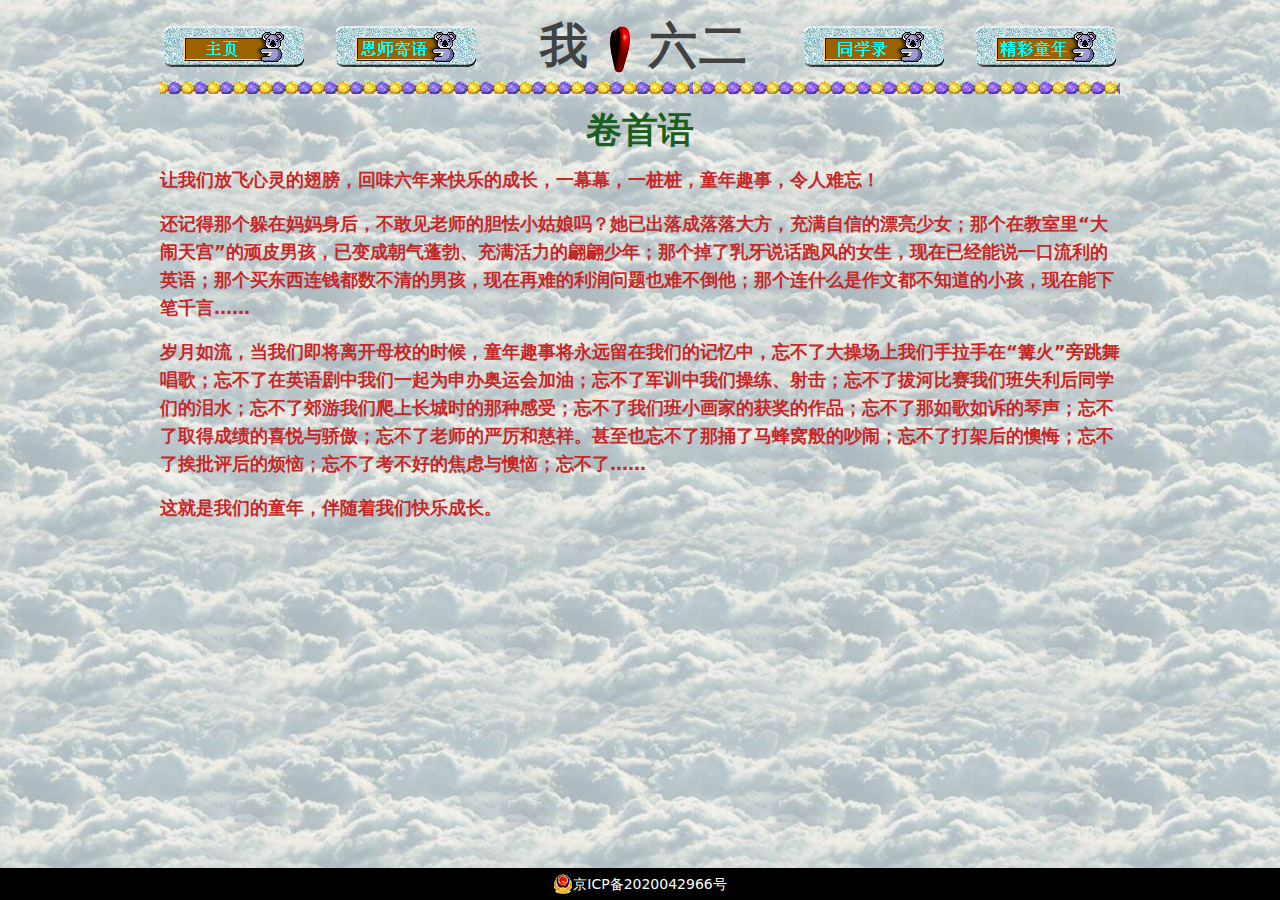
<file: index.html>
<!DOCTYPE html><html><head><meta charSet="utf-8"/><meta http-equiv="x-ua-compatible" content="ie=edge"/><meta name="viewport" content="width=device-width, initial-scale=1, shrink-to-fit=no"/><meta name="generator" content="Gatsby 5.9.0"/><style data-href="/styles.f3c3662db6f79b6fb620.css" data-identity="gatsby-global-css">@import url(https://fonts.googleapis.com/css2?family=Ma+Shan+Zheng&family=Roboto:wght@100&display=swap);
/*
! tailwindcss v3.3.2 | MIT License | https://tailwindcss.com
*/*,:after,:before{border:0 solid #eee;box-sizing:border-box}:after,:before{--tw-content:""}html{-webkit-text-size-adjust:100%;font-feature-settings:normal;font-family:Montserrat,ui-sans-serif,system-ui,-apple-system,BlinkMacSystemFont,Segoe UI,Roboto,Helvetica Neue,Arial,Noto Sans,sans-serif,Apple Color Emoji,Segoe UI Emoji,Segoe UI Symbol,Noto Color Emoji;font-variation-settings:normal;line-height:1.5;-moz-tab-size:4;-o-tab-size:4;tab-size:4}body{line-height:inherit;margin:0}hr{border-top-width:1px;color:inherit;height:0}abbr:where([title]){-webkit-text-decoration:underline dotted;text-decoration:underline dotted}h1,h2,h3,h4,h5,h6{font-size:inherit;font-weight:inherit}a{color:inherit;text-decoration:inherit}b,strong{font-weight:bolder}code,kbd,pre,samp{font-family:ui-monospace,SFMono-Regular,Menlo,Monaco,Consolas,Liberation Mono,Courier New,monospace;font-size:1em}small{font-size:80%}sub,sup{font-size:75%;line-height:0;position:relative;vertical-align:baseline}sub{bottom:-.25em}sup{top:-.5em}table{border-collapse:collapse;border-color:inherit;text-indent:0}button,input,optgroup,select,textarea{color:inherit;font-family:inherit;font-size:100%;font-weight:inherit;line-height:inherit;margin:0;padding:0}button,select{text-transform:none}[type=button],[type=reset],[type=submit],button{-webkit-appearance:button;background-color:transparent;background-image:none}:-moz-focusring{outline:auto}:-moz-ui-invalid{box-shadow:none}progress{vertical-align:baseline}::-webkit-inner-spin-button,::-webkit-outer-spin-button{height:auto}[type=search]{-webkit-appearance:textfield;outline-offset:-2px}::-webkit-search-decoration{-webkit-appearance:none}::-webkit-file-upload-button{-webkit-appearance:button;font:inherit}summary{display:list-item}blockquote,dd,dl,figure,h1,h2,h3,h4,h5,h6,hr,p,pre{margin:0}fieldset{margin:0}fieldset,legend{padding:0}menu,ol,ul{list-style:none;margin:0;padding:0}textarea{resize:vertical}input::-moz-placeholder,textarea::-moz-placeholder{color:#bdbdbd;opacity:1}input::placeholder,textarea::placeholder{color:#bdbdbd;opacity:1}[role=button],button{cursor:pointer}:disabled{cursor:default}audio,canvas,embed,iframe,img,object,svg,video{display:block;vertical-align:middle}img,video{height:auto;max-width:100%}[hidden]{display:none}*,:after,:before{--tw-border-spacing-x:0;--tw-border-spacing-y:0;--tw-translate-x:0;--tw-translate-y:0;--tw-rotate:0;--tw-skew-x:0;--tw-skew-y:0;--tw-scale-x:1;--tw-scale-y:1;--tw-pan-x: ;--tw-pan-y: ;--tw-pinch-zoom: ;--tw-scroll-snap-strictness:proximity;--tw-gradient-from-position: ;--tw-gradient-via-position: ;--tw-gradient-to-position: ;--tw-ordinal: ;--tw-slashed-zero: ;--tw-numeric-figure: ;--tw-numeric-spacing: ;--tw-numeric-fraction: ;--tw-ring-inset: ;--tw-ring-offset-width:0px;--tw-ring-offset-color:#fff;--tw-ring-color:rgba(33,150,243,.5);--tw-ring-offset-shadow:0 0 #0000;--tw-ring-shadow:0 0 #0000;--tw-shadow:0 0 #0000;--tw-shadow-colored:0 0 #0000;--tw-blur: ;--tw-brightness: ;--tw-contrast: ;--tw-grayscale: ;--tw-hue-rotate: ;--tw-invert: ;--tw-saturate: ;--tw-sepia: ;--tw-drop-shadow: ;--tw-backdrop-blur: ;--tw-backdrop-brightness: ;--tw-backdrop-contrast: ;--tw-backdrop-grayscale: ;--tw-backdrop-hue-rotate: ;--tw-backdrop-invert: ;--tw-backdrop-opacity: ;--tw-backdrop-saturate: ;--tw-backdrop-sepia: }::backdrop{--tw-border-spacing-x:0;--tw-border-spacing-y:0;--tw-translate-x:0;--tw-translate-y:0;--tw-rotate:0;--tw-skew-x:0;--tw-skew-y:0;--tw-scale-x:1;--tw-scale-y:1;--tw-pan-x: ;--tw-pan-y: ;--tw-pinch-zoom: ;--tw-scroll-snap-strictness:proximity;--tw-gradient-from-position: ;--tw-gradient-via-position: ;--tw-gradient-to-position: ;--tw-ordinal: ;--tw-slashed-zero: ;--tw-numeric-figure: ;--tw-numeric-spacing: ;--tw-numeric-fraction: ;--tw-ring-inset: ;--tw-ring-offset-width:0px;--tw-ring-offset-color:#fff;--tw-ring-color:rgba(33,150,243,.5);--tw-ring-offset-shadow:0 0 #0000;--tw-ring-shadow:0 0 #0000;--tw-shadow:0 0 #0000;--tw-shadow-colored:0 0 #0000;--tw-blur: ;--tw-brightness: ;--tw-contrast: ;--tw-grayscale: ;--tw-hue-rotate: ;--tw-invert: ;--tw-saturate: ;--tw-sepia: ;--tw-drop-shadow: ;--tw-backdrop-blur: ;--tw-backdrop-brightness: ;--tw-backdrop-contrast: ;--tw-backdrop-grayscale: ;--tw-backdrop-hue-rotate: ;--tw-backdrop-invert: ;--tw-backdrop-opacity: ;--tw-backdrop-saturate: ;--tw-backdrop-sepia: }.sr-only{clip:rect(0,0,0,0);border-width:0;height:1px;margin:-1px;overflow:hidden;padding:0;position:absolute;white-space:nowrap;width:1px}.fixed{position:fixed}.relative{position:relative}.bottom-0{bottom:0}.left-0{left:0}.right-0{right:0}.top-0{top:0}.z-50{z-index:50}.mx-1{margin-left:.25rem;margin-right:.25rem}.mx-auto{margin-left:auto;margin-right:auto}.ml-2{margin-left:.5rem}.ml-auto{margin-left:auto}.inline{display:inline}.flex{display:flex}.inline-flex{display:inline-flex}.grid{display:grid}.h-5{height:1.25rem}.h-8{height:2rem}.h-\[calc\(100\%-1rem\)\]{height:calc(100% - 1rem)}.max-h-full{max-height:100%}.min-h-screen{min-height:100vh}.w-5{width:1.25rem}.w-96{width:24rem}.w-full{width:100%}.grid-cols-3{grid-template-columns:repeat(3,minmax(0,1fr))}.flex-col{flex-direction:column}.items-end{align-items:flex-end}.items-center{align-items:center}.justify-center{justify-content:center}.justify-between{justify-content:space-between}.justify-evenly{justify-content:space-evenly}.space-x-8>:not([hidden])~:not([hidden]){--tw-space-x-reverse:0;margin-left:calc(2rem*(1 - var(--tw-space-x-reverse)));margin-right:calc(2rem*var(--tw-space-x-reverse))}.space-y-4>:not([hidden])~:not([hidden]){--tw-space-y-reverse:0;margin-bottom:calc(1rem*var(--tw-space-y-reverse));margin-top:calc(1rem*(1 - var(--tw-space-y-reverse)))}.space-y-6>:not([hidden])~:not([hidden]){--tw-space-y-reverse:0;margin-bottom:calc(1.5rem*var(--tw-space-y-reverse));margin-top:calc(1.5rem*(1 - var(--tw-space-y-reverse)))}.overflow-y-auto{overflow-y:auto}.overflow-x-hidden{overflow-x:hidden}.rounded-lg{border-radius:.5rem}.rounded-t{border-top-left-radius:.25rem;border-top-right-radius:.25rem}.border-b{border-bottom-width:1px}.bg-black{--tw-bg-opacity:1;background-color:rgb(0 0 0/var(--tw-bg-opacity))}.bg-transparent{background-color:transparent}.bg-white{--tw-bg-opacity:1;background-color:rgb(255 255 255/var(--tw-bg-opacity))}.bg-\[url\(\'\/image\/BackGround\.jpg\'\)\]{background-image:url(/image/BackGround.jpg)}.bg-\[url\(\'\/image\/Xian\.gif\'\)\]{background-image:url(/image/Xian.gif)}.bg-\[url\(\'\/image\/tiao\.gif\'\)\]{background-image:url(/image/tiao.gif)}.bg-\[length\:150px_50px\]{background-size:150px 50px}.bg-auto{background-size:auto}.bg-fixed{background-attachment:fixed}.bg-center{background-position:50%}.bg-repeat{background-repeat:repeat}.bg-no-repeat{background-repeat:no-repeat}.bg-repeat-x{background-repeat:repeat-x}.object-contain{-o-object-fit:contain;object-fit:contain}.p-1{padding:.25rem}.p-1\.5{padding:.375rem}.p-4{padding:1rem}.p-6{padding:1.5rem}.px-4{padding-left:1rem;padding-right:1rem}.px-5{padding-left:1.25rem;padding-right:1.25rem}.py-3{padding-bottom:.75rem;padding-top:.75rem}.py-5{padding-bottom:1.25rem;padding-top:1.25rem}.pt-4{padding-top:1rem}.text-center{text-align:center}.font-stylish{font-family:Ma Shan Zheng,cursive}.text-4xl{font-size:2.25rem;line-height:2.5rem}.text-5xl{font-size:3rem;line-height:1}.text-lg{font-size:1.125rem;line-height:1.75rem}.text-sm{font-size:.875rem;line-height:1.25rem}.font-bold{font-weight:700}.uppercase{text-transform:uppercase}.tracking-wide{letter-spacing:.025em}.text-gray-400{--tw-text-opacity:1;color:rgb(189 189 189/var(--tw-text-opacity))}.text-gray-800{--tw-text-opacity:1;color:rgb(66 66 66/var(--tw-text-opacity))}.text-green-900{--tw-text-opacity:1;color:rgb(27 94 32/var(--tw-text-opacity))}.text-red-800{--tw-text-opacity:1;color:rgb(198 40 40/var(--tw-text-opacity))}.text-white{--tw-text-opacity:1;color:rgb(255 255 255/var(--tw-text-opacity))}.shadow{--tw-shadow:0 1px 3px 0 rgba(0,0,0,.1),0 1px 2px -1px rgba(0,0,0,.1);--tw-shadow-colored:0 1px 3px 0 var(--tw-shadow-color),0 1px 2px -1px var(--tw-shadow-color);box-shadow:var(--tw-ring-offset-shadow,0 0 #0000),var(--tw-ring-shadow,0 0 #0000),var(--tw-shadow)}.hover\:bg-gray-200:hover{--tw-bg-opacity:1;background-color:rgb(238 238 238/var(--tw-bg-opacity))}.hover\:text-gray-900:hover{--tw-text-opacity:1;color:rgb(33 33 33/var(--tw-text-opacity))}.hover\:opacity-50:hover{opacity:.5}.hover\:invert:hover{--tw-invert:invert(100%);filter:var(--tw-blur) var(--tw-brightness) var(--tw-contrast) var(--tw-grayscale) var(--tw-hue-rotate) var(--tw-invert) var(--tw-saturate) var(--tw-sepia) var(--tw-drop-shadow)}@media (prefers-color-scheme:dark){.dark\:border-gray-600{--tw-border-opacity:1;border-color:rgb(117 117 117/var(--tw-border-opacity))}.dark\:bg-gray-700{--tw-bg-opacity:1;background-color:rgb(97 97 97/var(--tw-bg-opacity))}.dark\:hover\:bg-gray-600:hover{--tw-bg-opacity:1;background-color:rgb(117 117 117/var(--tw-bg-opacity))}.dark\:hover\:text-white:hover{--tw-text-opacity:1;color:rgb(255 255 255/var(--tw-text-opacity))}}@media (min-width:640px){.sm\:max-w-xl{max-width:36rem}}@media (min-width:768px){.md\:inset-0{inset:0}.md\:max-w-full{max-width:100%}.md\:px-24{padding-left:6rem;padding-right:6rem}}@media (min-width:1024px){.lg\:mx-auto{margin-left:auto;margin-right:auto}.lg\:max-w-screen-lg{max-width:1024px}.lg\:px-8{padding-left:2rem;padding-right:2rem}}</style><title data-gatsby-head="true">Home Page</title></head><body><div id="___gatsby"><div style="outline:none" tabindex="-1" id="gatsby-focus-wrapper"><main><div class="min-h-screen bg-[url(&#x27;/image/BackGround.jpg&#x27;)] bg-auto bg-center bg-repeat bg-fixed"><div class="px-4 py-5 mx-auto flex flex-col sm:max-w-xl md:max-w-full lg:max-w-screen-lg md:px-24 lg:px-8"><div class="relative flex grid items-center grid-cols-3"><ul class="flex justify-between items-center"><li><div class="px-5 py-3 mx-1 bg-[url(&#x27;/image/tiao.gif&#x27;)] bg-[length:150px_50px] bg-center bg-no-repeat"><a href="/" aria-label="Home" title="Home"><img src="/image/left.htm_txt_bear.gif" class="hover:invert"/></a></div></li><li><div class="px-5 py-3 mx-1 bg-[url(&#x27;/image/tiao.gif&#x27;)] bg-[length:150px_50px] bg-center bg-no-repeat"><a href="/ji_yu" aria-label="JiYu" title="JiYu"><img src="/image/left.htm_txt_bear_2.gif" class="hover:invert"/></a></div></li></ul><a href="/" aria-label="Home" title="Home" class="inline-flex items-center lg:mx-auto"><span class="ml-2 text-5xl font-bold tracking-wide text-gray-800 uppercase">我<img src="/image/love.GIF" class="inline"/>六二</span></a><ul class="flex justify-between items-center"><li><div class="px-5 py-3 mx-1 bg-[url(&#x27;/image/tiao.gif&#x27;)] bg-[length:150px_50px] bg-center bg-no-repeat"><a href="/tong_xue" aria-label="TongXue" title="TongXue"><img src="/image/left.htm_txt_bear_3.gif" class="hover:invert"/></a></div></li><li><div class="px-5 py-3 mx-1 bg-[url(&#x27;/image/tiao.gif&#x27;)] bg-[length:150px_50px] bg-center bg-no-repeat"><a href="/tong_nian" aria-label="TongNian" title="TongNian"><img src="/image/left.htm_txt_bear_6.gif" class="hover:invert"/></a></div></li></ul></div><div class="h-5 bg-[url(&#x27;/image/Xian.gif&#x27;)] bg-repeat-x"></div><div class="pt-4 flex justify-center items-center"><div class="flex flex-col items-center justify-center w-full space-y-4"><div><h1 class="text-4xl font-bold text-center text-green-900">卷首语</h1></div><div class="flex flex-col space-y-4 font-sans-serif text-lg text-red-800 font-bold"><p>让我们放飞心 灵的翅膀，回味六年来快乐的成长，一幕幕，一桩桩，童年趣事，令人难忘！</p><p>还记得那个躲在妈妈身后，不敢见老师的胆怯小姑娘吗？她已出落成落落大方，充满自信的漂亮少女；那个在教室里“大闹天宫”的顽皮男孩，已变成朝气蓬勃、充满活力的翩翩少年；那个掉了乳牙说话跑风的女生，现在已经能说一口流利的英语；那个买东西连钱都数不清的男孩，现在再难的利润问题也难不倒他；那个连什么是作文都不知道的小孩，现在能下笔千言……</p><p>岁月如流，当我们即将离开母校的时候，童年趣事将永远留在我们的记忆中，忘不了大操场上我们手拉手在“篝火”旁跳舞唱歌；忘不了在英语剧中我们一起为申办奥运会加油；忘不了军训中我们操练、射击；忘不了拔河比赛我们班失利后同学们的泪水；忘不了郊游我们爬上长城时的那种感受；忘不了我们班小画家的获奖的作品；忘不了那如歌如诉的琴声；忘不了取得成绩的喜悦与骄傲；忘不了老师的严厉和慈祥。甚至也忘不了那捅了马蜂窝般的吵闹；忘不了打架后的懊悔；忘不了挨批评后的烦恼；忘不了考不好的焦虑与懊恼；忘不了……</p><p>这就是我们的童年，伴随着我们快乐成长。</p></div></div></div></div></div><div class="fixed flex bottom-0 left-0 z-50 w-full h-8 justify-center items-center bg-black"><div class="flex justify-center items-center text-sm"><img src="/image/bei_an.png" class="inline"/> <a href="https://beian.miit.gov.cn/" target="_blank" class="text-white">京ICP备2020042966号</a></div></div></main></div><div id="gatsby-announcer" style="position:absolute;top:0;width:1px;height:1px;padding:0;overflow:hidden;clip:rect(0, 0, 0, 0);white-space:nowrap;border:0" aria-live="assertive" aria-atomic="true"></div></div><script id="gatsby-script-loader">/*<![CDATA[*/window.pagePath="/";/*]]>*/</script><!-- slice-start id="_gatsby-scripts-1" -->
          <script
            id="gatsby-chunk-mapping"
          >
            window.___chunkMapping="{\"app\":[\"/app-3c10117a9d9f9d424dfa.js\"],\"component---src-pages-404-tsx\":[\"/component---src-pages-404-tsx-abbcd101cfdd21ffb1ec.js\"],\"component---src-pages-index-tsx\":[\"/component---src-pages-index-tsx-30dd5dcaea380c22ec35.js\"],\"component---src-pages-ji-yu-index-tsx\":[\"/component---src-pages-ji-yu-index-tsx-382c5ed8799cd85c67d1.js\"],\"component---src-pages-tong-nian-index-tsx\":[\"/component---src-pages-tong-nian-index-tsx-22fce0b9356197e6d078.js\"]}";
          </script>
        <script>window.___webpackCompilationHash="5785ff12a5dd847ce289";</script><script src="/webpack-runtime-0ad58398f7032c2c3408.js" async></script><script src="/framework-79c1d45cd5a87b43b54f.js" async></script><script src="/app-3c10117a9d9f9d424dfa.js" async></script><!-- slice-end id="_gatsby-scripts-1" --></body></html>
</file>
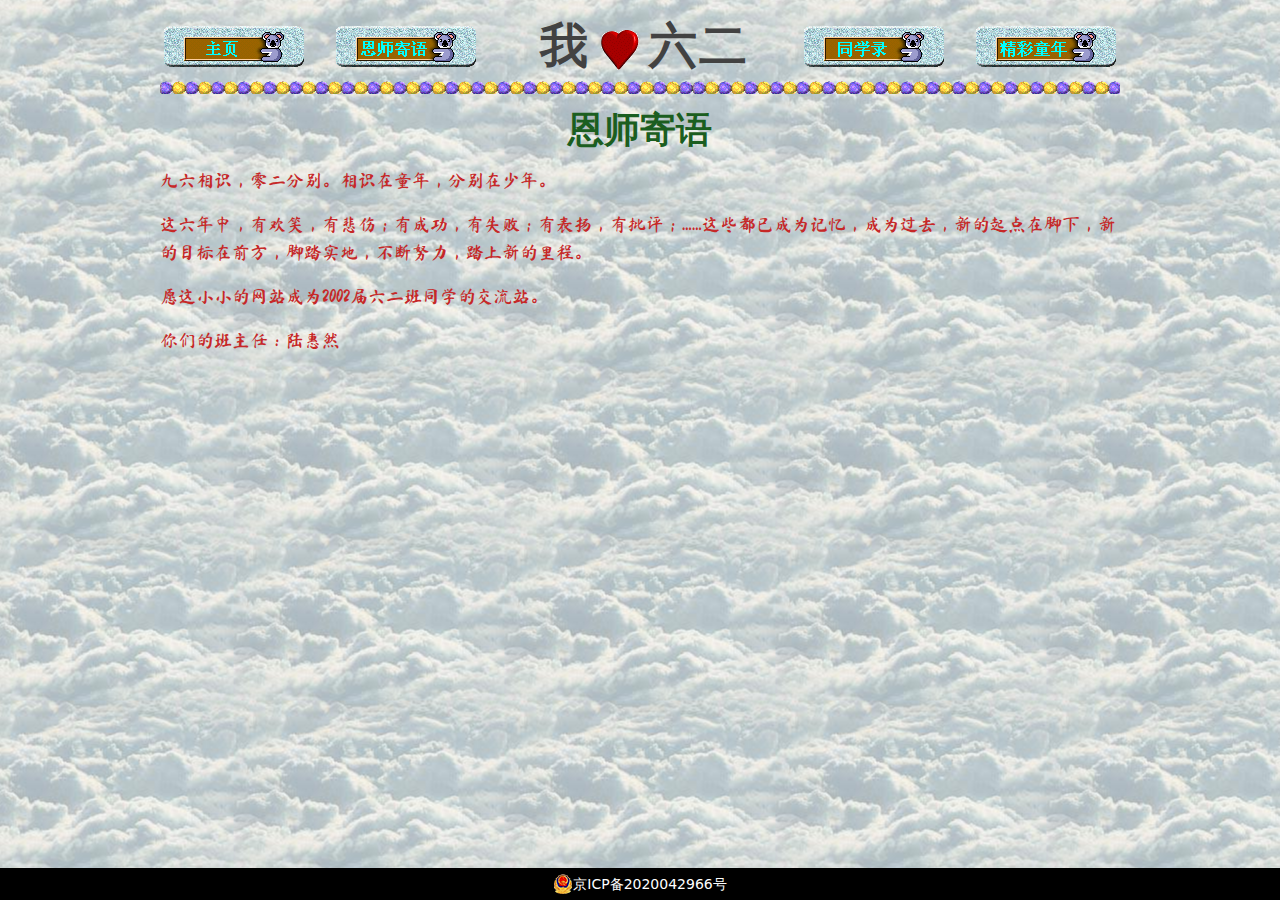
<file: ji_yu/index.html>
<!DOCTYPE html><html><head><meta charSet="utf-8"/><meta http-equiv="x-ua-compatible" content="ie=edge"/><meta name="viewport" content="width=device-width, initial-scale=1, shrink-to-fit=no"/><meta name="generator" content="Gatsby 5.9.0"/><style data-href="/styles.f3c3662db6f79b6fb620.css" data-identity="gatsby-global-css">@import url(https://fonts.googleapis.com/css2?family=Ma+Shan+Zheng&family=Roboto:wght@100&display=swap);
/*
! tailwindcss v3.3.2 | MIT License | https://tailwindcss.com
*/*,:after,:before{border:0 solid #eee;box-sizing:border-box}:after,:before{--tw-content:""}html{-webkit-text-size-adjust:100%;font-feature-settings:normal;font-family:Montserrat,ui-sans-serif,system-ui,-apple-system,BlinkMacSystemFont,Segoe UI,Roboto,Helvetica Neue,Arial,Noto Sans,sans-serif,Apple Color Emoji,Segoe UI Emoji,Segoe UI Symbol,Noto Color Emoji;font-variation-settings:normal;line-height:1.5;-moz-tab-size:4;-o-tab-size:4;tab-size:4}body{line-height:inherit;margin:0}hr{border-top-width:1px;color:inherit;height:0}abbr:where([title]){-webkit-text-decoration:underline dotted;text-decoration:underline dotted}h1,h2,h3,h4,h5,h6{font-size:inherit;font-weight:inherit}a{color:inherit;text-decoration:inherit}b,strong{font-weight:bolder}code,kbd,pre,samp{font-family:ui-monospace,SFMono-Regular,Menlo,Monaco,Consolas,Liberation Mono,Courier New,monospace;font-size:1em}small{font-size:80%}sub,sup{font-size:75%;line-height:0;position:relative;vertical-align:baseline}sub{bottom:-.25em}sup{top:-.5em}table{border-collapse:collapse;border-color:inherit;text-indent:0}button,input,optgroup,select,textarea{color:inherit;font-family:inherit;font-size:100%;font-weight:inherit;line-height:inherit;margin:0;padding:0}button,select{text-transform:none}[type=button],[type=reset],[type=submit],button{-webkit-appearance:button;background-color:transparent;background-image:none}:-moz-focusring{outline:auto}:-moz-ui-invalid{box-shadow:none}progress{vertical-align:baseline}::-webkit-inner-spin-button,::-webkit-outer-spin-button{height:auto}[type=search]{-webkit-appearance:textfield;outline-offset:-2px}::-webkit-search-decoration{-webkit-appearance:none}::-webkit-file-upload-button{-webkit-appearance:button;font:inherit}summary{display:list-item}blockquote,dd,dl,figure,h1,h2,h3,h4,h5,h6,hr,p,pre{margin:0}fieldset{margin:0}fieldset,legend{padding:0}menu,ol,ul{list-style:none;margin:0;padding:0}textarea{resize:vertical}input::-moz-placeholder,textarea::-moz-placeholder{color:#bdbdbd;opacity:1}input::placeholder,textarea::placeholder{color:#bdbdbd;opacity:1}[role=button],button{cursor:pointer}:disabled{cursor:default}audio,canvas,embed,iframe,img,object,svg,video{display:block;vertical-align:middle}img,video{height:auto;max-width:100%}[hidden]{display:none}*,:after,:before{--tw-border-spacing-x:0;--tw-border-spacing-y:0;--tw-translate-x:0;--tw-translate-y:0;--tw-rotate:0;--tw-skew-x:0;--tw-skew-y:0;--tw-scale-x:1;--tw-scale-y:1;--tw-pan-x: ;--tw-pan-y: ;--tw-pinch-zoom: ;--tw-scroll-snap-strictness:proximity;--tw-gradient-from-position: ;--tw-gradient-via-position: ;--tw-gradient-to-position: ;--tw-ordinal: ;--tw-slashed-zero: ;--tw-numeric-figure: ;--tw-numeric-spacing: ;--tw-numeric-fraction: ;--tw-ring-inset: ;--tw-ring-offset-width:0px;--tw-ring-offset-color:#fff;--tw-ring-color:rgba(33,150,243,.5);--tw-ring-offset-shadow:0 0 #0000;--tw-ring-shadow:0 0 #0000;--tw-shadow:0 0 #0000;--tw-shadow-colored:0 0 #0000;--tw-blur: ;--tw-brightness: ;--tw-contrast: ;--tw-grayscale: ;--tw-hue-rotate: ;--tw-invert: ;--tw-saturate: ;--tw-sepia: ;--tw-drop-shadow: ;--tw-backdrop-blur: ;--tw-backdrop-brightness: ;--tw-backdrop-contrast: ;--tw-backdrop-grayscale: ;--tw-backdrop-hue-rotate: ;--tw-backdrop-invert: ;--tw-backdrop-opacity: ;--tw-backdrop-saturate: ;--tw-backdrop-sepia: }::backdrop{--tw-border-spacing-x:0;--tw-border-spacing-y:0;--tw-translate-x:0;--tw-translate-y:0;--tw-rotate:0;--tw-skew-x:0;--tw-skew-y:0;--tw-scale-x:1;--tw-scale-y:1;--tw-pan-x: ;--tw-pan-y: ;--tw-pinch-zoom: ;--tw-scroll-snap-strictness:proximity;--tw-gradient-from-position: ;--tw-gradient-via-position: ;--tw-gradient-to-position: ;--tw-ordinal: ;--tw-slashed-zero: ;--tw-numeric-figure: ;--tw-numeric-spacing: ;--tw-numeric-fraction: ;--tw-ring-inset: ;--tw-ring-offset-width:0px;--tw-ring-offset-color:#fff;--tw-ring-color:rgba(33,150,243,.5);--tw-ring-offset-shadow:0 0 #0000;--tw-ring-shadow:0 0 #0000;--tw-shadow:0 0 #0000;--tw-shadow-colored:0 0 #0000;--tw-blur: ;--tw-brightness: ;--tw-contrast: ;--tw-grayscale: ;--tw-hue-rotate: ;--tw-invert: ;--tw-saturate: ;--tw-sepia: ;--tw-drop-shadow: ;--tw-backdrop-blur: ;--tw-backdrop-brightness: ;--tw-backdrop-contrast: ;--tw-backdrop-grayscale: ;--tw-backdrop-hue-rotate: ;--tw-backdrop-invert: ;--tw-backdrop-opacity: ;--tw-backdrop-saturate: ;--tw-backdrop-sepia: }.sr-only{clip:rect(0,0,0,0);border-width:0;height:1px;margin:-1px;overflow:hidden;padding:0;position:absolute;white-space:nowrap;width:1px}.fixed{position:fixed}.relative{position:relative}.bottom-0{bottom:0}.left-0{left:0}.right-0{right:0}.top-0{top:0}.z-50{z-index:50}.mx-1{margin-left:.25rem;margin-right:.25rem}.mx-auto{margin-left:auto;margin-right:auto}.ml-2{margin-left:.5rem}.ml-auto{margin-left:auto}.inline{display:inline}.flex{display:flex}.inline-flex{display:inline-flex}.grid{display:grid}.h-5{height:1.25rem}.h-8{height:2rem}.h-\[calc\(100\%-1rem\)\]{height:calc(100% - 1rem)}.max-h-full{max-height:100%}.min-h-screen{min-height:100vh}.w-5{width:1.25rem}.w-96{width:24rem}.w-full{width:100%}.grid-cols-3{grid-template-columns:repeat(3,minmax(0,1fr))}.flex-col{flex-direction:column}.items-end{align-items:flex-end}.items-center{align-items:center}.justify-center{justify-content:center}.justify-between{justify-content:space-between}.justify-evenly{justify-content:space-evenly}.space-x-8>:not([hidden])~:not([hidden]){--tw-space-x-reverse:0;margin-left:calc(2rem*(1 - var(--tw-space-x-reverse)));margin-right:calc(2rem*var(--tw-space-x-reverse))}.space-y-4>:not([hidden])~:not([hidden]){--tw-space-y-reverse:0;margin-bottom:calc(1rem*var(--tw-space-y-reverse));margin-top:calc(1rem*(1 - var(--tw-space-y-reverse)))}.space-y-6>:not([hidden])~:not([hidden]){--tw-space-y-reverse:0;margin-bottom:calc(1.5rem*var(--tw-space-y-reverse));margin-top:calc(1.5rem*(1 - var(--tw-space-y-reverse)))}.overflow-y-auto{overflow-y:auto}.overflow-x-hidden{overflow-x:hidden}.rounded-lg{border-radius:.5rem}.rounded-t{border-top-left-radius:.25rem;border-top-right-radius:.25rem}.border-b{border-bottom-width:1px}.bg-black{--tw-bg-opacity:1;background-color:rgb(0 0 0/var(--tw-bg-opacity))}.bg-transparent{background-color:transparent}.bg-white{--tw-bg-opacity:1;background-color:rgb(255 255 255/var(--tw-bg-opacity))}.bg-\[url\(\'\/image\/BackGround\.jpg\'\)\]{background-image:url(/image/BackGround.jpg)}.bg-\[url\(\'\/image\/Xian\.gif\'\)\]{background-image:url(/image/Xian.gif)}.bg-\[url\(\'\/image\/tiao\.gif\'\)\]{background-image:url(/image/tiao.gif)}.bg-\[length\:150px_50px\]{background-size:150px 50px}.bg-auto{background-size:auto}.bg-fixed{background-attachment:fixed}.bg-center{background-position:50%}.bg-repeat{background-repeat:repeat}.bg-no-repeat{background-repeat:no-repeat}.bg-repeat-x{background-repeat:repeat-x}.object-contain{-o-object-fit:contain;object-fit:contain}.p-1{padding:.25rem}.p-1\.5{padding:.375rem}.p-4{padding:1rem}.p-6{padding:1.5rem}.px-4{padding-left:1rem;padding-right:1rem}.px-5{padding-left:1.25rem;padding-right:1.25rem}.py-3{padding-bottom:.75rem;padding-top:.75rem}.py-5{padding-bottom:1.25rem;padding-top:1.25rem}.pt-4{padding-top:1rem}.text-center{text-align:center}.font-stylish{font-family:Ma Shan Zheng,cursive}.text-4xl{font-size:2.25rem;line-height:2.5rem}.text-5xl{font-size:3rem;line-height:1}.text-lg{font-size:1.125rem;line-height:1.75rem}.text-sm{font-size:.875rem;line-height:1.25rem}.font-bold{font-weight:700}.uppercase{text-transform:uppercase}.tracking-wide{letter-spacing:.025em}.text-gray-400{--tw-text-opacity:1;color:rgb(189 189 189/var(--tw-text-opacity))}.text-gray-800{--tw-text-opacity:1;color:rgb(66 66 66/var(--tw-text-opacity))}.text-green-900{--tw-text-opacity:1;color:rgb(27 94 32/var(--tw-text-opacity))}.text-red-800{--tw-text-opacity:1;color:rgb(198 40 40/var(--tw-text-opacity))}.text-white{--tw-text-opacity:1;color:rgb(255 255 255/var(--tw-text-opacity))}.shadow{--tw-shadow:0 1px 3px 0 rgba(0,0,0,.1),0 1px 2px -1px rgba(0,0,0,.1);--tw-shadow-colored:0 1px 3px 0 var(--tw-shadow-color),0 1px 2px -1px var(--tw-shadow-color);box-shadow:var(--tw-ring-offset-shadow,0 0 #0000),var(--tw-ring-shadow,0 0 #0000),var(--tw-shadow)}.hover\:bg-gray-200:hover{--tw-bg-opacity:1;background-color:rgb(238 238 238/var(--tw-bg-opacity))}.hover\:text-gray-900:hover{--tw-text-opacity:1;color:rgb(33 33 33/var(--tw-text-opacity))}.hover\:opacity-50:hover{opacity:.5}.hover\:invert:hover{--tw-invert:invert(100%);filter:var(--tw-blur) var(--tw-brightness) var(--tw-contrast) var(--tw-grayscale) var(--tw-hue-rotate) var(--tw-invert) var(--tw-saturate) var(--tw-sepia) var(--tw-drop-shadow)}@media (prefers-color-scheme:dark){.dark\:border-gray-600{--tw-border-opacity:1;border-color:rgb(117 117 117/var(--tw-border-opacity))}.dark\:bg-gray-700{--tw-bg-opacity:1;background-color:rgb(97 97 97/var(--tw-bg-opacity))}.dark\:hover\:bg-gray-600:hover{--tw-bg-opacity:1;background-color:rgb(117 117 117/var(--tw-bg-opacity))}.dark\:hover\:text-white:hover{--tw-text-opacity:1;color:rgb(255 255 255/var(--tw-text-opacity))}}@media (min-width:640px){.sm\:max-w-xl{max-width:36rem}}@media (min-width:768px){.md\:inset-0{inset:0}.md\:max-w-full{max-width:100%}.md\:px-24{padding-left:6rem;padding-right:6rem}}@media (min-width:1024px){.lg\:mx-auto{margin-left:auto;margin-right:auto}.lg\:max-w-screen-lg{max-width:1024px}.lg\:px-8{padding-left:2rem;padding-right:2rem}}</style><title data-gatsby-head="true">Home Page</title></head><body><div id="___gatsby"><div style="outline:none" tabindex="-1" id="gatsby-focus-wrapper"><main><div class="min-h-screen bg-[url(&#x27;/image/BackGround.jpg&#x27;)] bg-auto bg-center bg-repeat bg-fixed"><div class="px-4 py-5 mx-auto flex flex-col sm:max-w-xl md:max-w-full lg:max-w-screen-lg md:px-24 lg:px-8"><div class="relative flex grid items-center grid-cols-3"><ul class="flex justify-between items-center"><li><div class="px-5 py-3 mx-1 bg-[url(&#x27;/image/tiao.gif&#x27;)] bg-[length:150px_50px] bg-center bg-no-repeat"><a href="/" aria-label="Home" title="Home"><img src="/image/left.htm_txt_bear.gif" class="hover:invert"/></a></div></li><li><div class="px-5 py-3 mx-1 bg-[url(&#x27;/image/tiao.gif&#x27;)] bg-[length:150px_50px] bg-center bg-no-repeat"><a href="/ji_yu" aria-label="JiYu" title="JiYu"><img src="/image/left.htm_txt_bear_2.gif" class="hover:invert"/></a></div></li></ul><a href="/" aria-label="Home" title="Home" class="inline-flex items-center lg:mx-auto"><span class="ml-2 text-5xl font-bold tracking-wide text-gray-800 uppercase">我<img src="/image/love.GIF" class="inline"/>六二</span></a><ul class="flex justify-between items-center"><li><div class="px-5 py-3 mx-1 bg-[url(&#x27;/image/tiao.gif&#x27;)] bg-[length:150px_50px] bg-center bg-no-repeat"><a href="/tong_xue" aria-label="TongXue" title="TongXue"><img src="/image/left.htm_txt_bear_3.gif" class="hover:invert"/></a></div></li><li><div class="px-5 py-3 mx-1 bg-[url(&#x27;/image/tiao.gif&#x27;)] bg-[length:150px_50px] bg-center bg-no-repeat"><a href="/tong_nian" aria-label="TongNian" title="TongNian"><img src="/image/left.htm_txt_bear_6.gif" class="hover:invert"/></a></div></li></ul></div><div class="h-5 bg-[url(&#x27;/image/Xian.gif&#x27;)] bg-repeat-x"></div><div class="pt-4 flex justify-center items-center"><div class="flex flex-col items-center justify-center w-full space-y-4"><div><h1 class="text-4xl font-bold text-center text-green-900">恩师寄语</h1></div><div class="flex flex-col space-y-4 text-lg text-red-800 font-stylish"><p>九六相识，零二分别  。相识在童年，分别在少年。</p><p>这六年中，有欢笑，有悲伤；有成功，有失败；有表扬，有批评；……这些都已成为记忆，成为过去，新的起点在脚下，新的目标在前方，脚踏实地，不断努力，踏上新的里程。</p><p>愿这小小的网站成为2002届六二班同学的交流站。</p><p>你们的班主任：陆惠然</p></div></div></div></div></div><div class="fixed flex bottom-0 left-0 z-50 w-full h-8 justify-center items-center bg-black"><div class="flex justify-center items-center text-sm"><img src="/image/bei_an.png" class="inline"/> <a href="https://beian.miit.gov.cn/" target="_blank" class="text-white">京ICP备2020042966号</a></div></div></main></div><div id="gatsby-announcer" style="position:absolute;top:0;width:1px;height:1px;padding:0;overflow:hidden;clip:rect(0, 0, 0, 0);white-space:nowrap;border:0" aria-live="assertive" aria-atomic="true"></div></div><script id="gatsby-script-loader">/*<![CDATA[*/window.pagePath="/ji_yu/";/*]]>*/</script><!-- slice-start id="_gatsby-scripts-1" -->
          <script
            id="gatsby-chunk-mapping"
          >
            window.___chunkMapping="{\"app\":[\"/app-3c10117a9d9f9d424dfa.js\"],\"component---src-pages-404-tsx\":[\"/component---src-pages-404-tsx-abbcd101cfdd21ffb1ec.js\"],\"component---src-pages-index-tsx\":[\"/component---src-pages-index-tsx-30dd5dcaea380c22ec35.js\"],\"component---src-pages-ji-yu-index-tsx\":[\"/component---src-pages-ji-yu-index-tsx-382c5ed8799cd85c67d1.js\"],\"component---src-pages-tong-nian-index-tsx\":[\"/component---src-pages-tong-nian-index-tsx-22fce0b9356197e6d078.js\"]}";
          </script>
        <script>window.___webpackCompilationHash="5785ff12a5dd847ce289";</script><script src="/webpack-runtime-0ad58398f7032c2c3408.js" async></script><script src="/framework-79c1d45cd5a87b43b54f.js" async></script><script src="/app-3c10117a9d9f9d424dfa.js" async></script><!-- slice-end id="_gatsby-scripts-1" --></body></html>
</file>
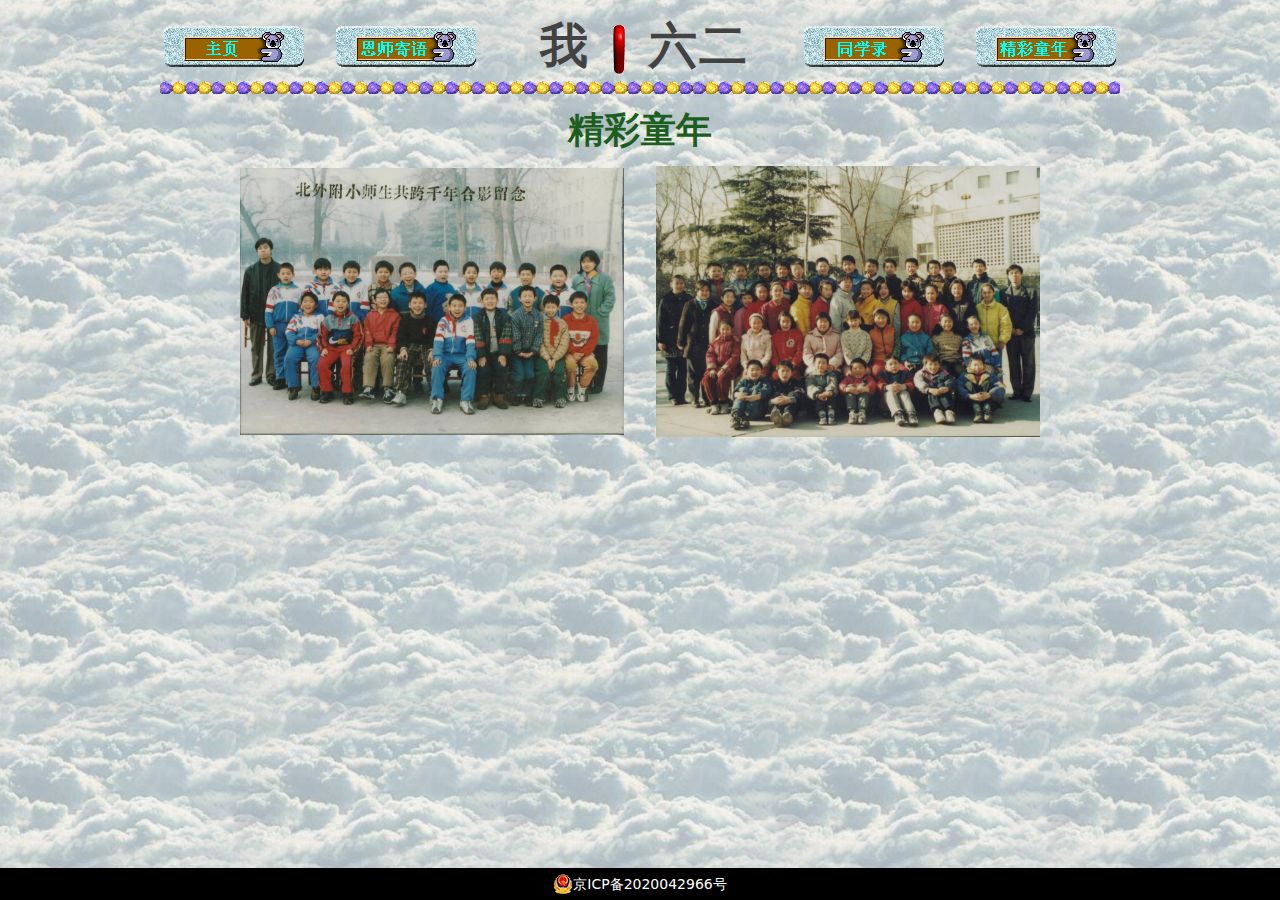
<file: tong_nian/index.html>
<!DOCTYPE html><html><head><meta charSet="utf-8"/><meta http-equiv="x-ua-compatible" content="ie=edge"/><meta name="viewport" content="width=device-width, initial-scale=1, shrink-to-fit=no"/><meta name="generator" content="Gatsby 5.9.0"/><style data-href="/styles.f3c3662db6f79b6fb620.css" data-identity="gatsby-global-css">@import url(https://fonts.googleapis.com/css2?family=Ma+Shan+Zheng&family=Roboto:wght@100&display=swap);
/*
! tailwindcss v3.3.2 | MIT License | https://tailwindcss.com
*/*,:after,:before{border:0 solid #eee;box-sizing:border-box}:after,:before{--tw-content:""}html{-webkit-text-size-adjust:100%;font-feature-settings:normal;font-family:Montserrat,ui-sans-serif,system-ui,-apple-system,BlinkMacSystemFont,Segoe UI,Roboto,Helvetica Neue,Arial,Noto Sans,sans-serif,Apple Color Emoji,Segoe UI Emoji,Segoe UI Symbol,Noto Color Emoji;font-variation-settings:normal;line-height:1.5;-moz-tab-size:4;-o-tab-size:4;tab-size:4}body{line-height:inherit;margin:0}hr{border-top-width:1px;color:inherit;height:0}abbr:where([title]){-webkit-text-decoration:underline dotted;text-decoration:underline dotted}h1,h2,h3,h4,h5,h6{font-size:inherit;font-weight:inherit}a{color:inherit;text-decoration:inherit}b,strong{font-weight:bolder}code,kbd,pre,samp{font-family:ui-monospace,SFMono-Regular,Menlo,Monaco,Consolas,Liberation Mono,Courier New,monospace;font-size:1em}small{font-size:80%}sub,sup{font-size:75%;line-height:0;position:relative;vertical-align:baseline}sub{bottom:-.25em}sup{top:-.5em}table{border-collapse:collapse;border-color:inherit;text-indent:0}button,input,optgroup,select,textarea{color:inherit;font-family:inherit;font-size:100%;font-weight:inherit;line-height:inherit;margin:0;padding:0}button,select{text-transform:none}[type=button],[type=reset],[type=submit],button{-webkit-appearance:button;background-color:transparent;background-image:none}:-moz-focusring{outline:auto}:-moz-ui-invalid{box-shadow:none}progress{vertical-align:baseline}::-webkit-inner-spin-button,::-webkit-outer-spin-button{height:auto}[type=search]{-webkit-appearance:textfield;outline-offset:-2px}::-webkit-search-decoration{-webkit-appearance:none}::-webkit-file-upload-button{-webkit-appearance:button;font:inherit}summary{display:list-item}blockquote,dd,dl,figure,h1,h2,h3,h4,h5,h6,hr,p,pre{margin:0}fieldset{margin:0}fieldset,legend{padding:0}menu,ol,ul{list-style:none;margin:0;padding:0}textarea{resize:vertical}input::-moz-placeholder,textarea::-moz-placeholder{color:#bdbdbd;opacity:1}input::placeholder,textarea::placeholder{color:#bdbdbd;opacity:1}[role=button],button{cursor:pointer}:disabled{cursor:default}audio,canvas,embed,iframe,img,object,svg,video{display:block;vertical-align:middle}img,video{height:auto;max-width:100%}[hidden]{display:none}*,:after,:before{--tw-border-spacing-x:0;--tw-border-spacing-y:0;--tw-translate-x:0;--tw-translate-y:0;--tw-rotate:0;--tw-skew-x:0;--tw-skew-y:0;--tw-scale-x:1;--tw-scale-y:1;--tw-pan-x: ;--tw-pan-y: ;--tw-pinch-zoom: ;--tw-scroll-snap-strictness:proximity;--tw-gradient-from-position: ;--tw-gradient-via-position: ;--tw-gradient-to-position: ;--tw-ordinal: ;--tw-slashed-zero: ;--tw-numeric-figure: ;--tw-numeric-spacing: ;--tw-numeric-fraction: ;--tw-ring-inset: ;--tw-ring-offset-width:0px;--tw-ring-offset-color:#fff;--tw-ring-color:rgba(33,150,243,.5);--tw-ring-offset-shadow:0 0 #0000;--tw-ring-shadow:0 0 #0000;--tw-shadow:0 0 #0000;--tw-shadow-colored:0 0 #0000;--tw-blur: ;--tw-brightness: ;--tw-contrast: ;--tw-grayscale: ;--tw-hue-rotate: ;--tw-invert: ;--tw-saturate: ;--tw-sepia: ;--tw-drop-shadow: ;--tw-backdrop-blur: ;--tw-backdrop-brightness: ;--tw-backdrop-contrast: ;--tw-backdrop-grayscale: ;--tw-backdrop-hue-rotate: ;--tw-backdrop-invert: ;--tw-backdrop-opacity: ;--tw-backdrop-saturate: ;--tw-backdrop-sepia: }::backdrop{--tw-border-spacing-x:0;--tw-border-spacing-y:0;--tw-translate-x:0;--tw-translate-y:0;--tw-rotate:0;--tw-skew-x:0;--tw-skew-y:0;--tw-scale-x:1;--tw-scale-y:1;--tw-pan-x: ;--tw-pan-y: ;--tw-pinch-zoom: ;--tw-scroll-snap-strictness:proximity;--tw-gradient-from-position: ;--tw-gradient-via-position: ;--tw-gradient-to-position: ;--tw-ordinal: ;--tw-slashed-zero: ;--tw-numeric-figure: ;--tw-numeric-spacing: ;--tw-numeric-fraction: ;--tw-ring-inset: ;--tw-ring-offset-width:0px;--tw-ring-offset-color:#fff;--tw-ring-color:rgba(33,150,243,.5);--tw-ring-offset-shadow:0 0 #0000;--tw-ring-shadow:0 0 #0000;--tw-shadow:0 0 #0000;--tw-shadow-colored:0 0 #0000;--tw-blur: ;--tw-brightness: ;--tw-contrast: ;--tw-grayscale: ;--tw-hue-rotate: ;--tw-invert: ;--tw-saturate: ;--tw-sepia: ;--tw-drop-shadow: ;--tw-backdrop-blur: ;--tw-backdrop-brightness: ;--tw-backdrop-contrast: ;--tw-backdrop-grayscale: ;--tw-backdrop-hue-rotate: ;--tw-backdrop-invert: ;--tw-backdrop-opacity: ;--tw-backdrop-saturate: ;--tw-backdrop-sepia: }.sr-only{clip:rect(0,0,0,0);border-width:0;height:1px;margin:-1px;overflow:hidden;padding:0;position:absolute;white-space:nowrap;width:1px}.fixed{position:fixed}.relative{position:relative}.bottom-0{bottom:0}.left-0{left:0}.right-0{right:0}.top-0{top:0}.z-50{z-index:50}.mx-1{margin-left:.25rem;margin-right:.25rem}.mx-auto{margin-left:auto;margin-right:auto}.ml-2{margin-left:.5rem}.ml-auto{margin-left:auto}.inline{display:inline}.flex{display:flex}.inline-flex{display:inline-flex}.grid{display:grid}.h-5{height:1.25rem}.h-8{height:2rem}.h-\[calc\(100\%-1rem\)\]{height:calc(100% - 1rem)}.max-h-full{max-height:100%}.min-h-screen{min-height:100vh}.w-5{width:1.25rem}.w-96{width:24rem}.w-full{width:100%}.grid-cols-3{grid-template-columns:repeat(3,minmax(0,1fr))}.flex-col{flex-direction:column}.items-end{align-items:flex-end}.items-center{align-items:center}.justify-center{justify-content:center}.justify-between{justify-content:space-between}.justify-evenly{justify-content:space-evenly}.space-x-8>:not([hidden])~:not([hidden]){--tw-space-x-reverse:0;margin-left:calc(2rem*(1 - var(--tw-space-x-reverse)));margin-right:calc(2rem*var(--tw-space-x-reverse))}.space-y-4>:not([hidden])~:not([hidden]){--tw-space-y-reverse:0;margin-bottom:calc(1rem*var(--tw-space-y-reverse));margin-top:calc(1rem*(1 - var(--tw-space-y-reverse)))}.space-y-6>:not([hidden])~:not([hidden]){--tw-space-y-reverse:0;margin-bottom:calc(1.5rem*var(--tw-space-y-reverse));margin-top:calc(1.5rem*(1 - var(--tw-space-y-reverse)))}.overflow-y-auto{overflow-y:auto}.overflow-x-hidden{overflow-x:hidden}.rounded-lg{border-radius:.5rem}.rounded-t{border-top-left-radius:.25rem;border-top-right-radius:.25rem}.border-b{border-bottom-width:1px}.bg-black{--tw-bg-opacity:1;background-color:rgb(0 0 0/var(--tw-bg-opacity))}.bg-transparent{background-color:transparent}.bg-white{--tw-bg-opacity:1;background-color:rgb(255 255 255/var(--tw-bg-opacity))}.bg-\[url\(\'\/image\/BackGround\.jpg\'\)\]{background-image:url(/image/BackGround.jpg)}.bg-\[url\(\'\/image\/Xian\.gif\'\)\]{background-image:url(/image/Xian.gif)}.bg-\[url\(\'\/image\/tiao\.gif\'\)\]{background-image:url(/image/tiao.gif)}.bg-\[length\:150px_50px\]{background-size:150px 50px}.bg-auto{background-size:auto}.bg-fixed{background-attachment:fixed}.bg-center{background-position:50%}.bg-repeat{background-repeat:repeat}.bg-no-repeat{background-repeat:no-repeat}.bg-repeat-x{background-repeat:repeat-x}.object-contain{-o-object-fit:contain;object-fit:contain}.p-1{padding:.25rem}.p-1\.5{padding:.375rem}.p-4{padding:1rem}.p-6{padding:1.5rem}.px-4{padding-left:1rem;padding-right:1rem}.px-5{padding-left:1.25rem;padding-right:1.25rem}.py-3{padding-bottom:.75rem;padding-top:.75rem}.py-5{padding-bottom:1.25rem;padding-top:1.25rem}.pt-4{padding-top:1rem}.text-center{text-align:center}.font-stylish{font-family:Ma Shan Zheng,cursive}.text-4xl{font-size:2.25rem;line-height:2.5rem}.text-5xl{font-size:3rem;line-height:1}.text-lg{font-size:1.125rem;line-height:1.75rem}.text-sm{font-size:.875rem;line-height:1.25rem}.font-bold{font-weight:700}.uppercase{text-transform:uppercase}.tracking-wide{letter-spacing:.025em}.text-gray-400{--tw-text-opacity:1;color:rgb(189 189 189/var(--tw-text-opacity))}.text-gray-800{--tw-text-opacity:1;color:rgb(66 66 66/var(--tw-text-opacity))}.text-green-900{--tw-text-opacity:1;color:rgb(27 94 32/var(--tw-text-opacity))}.text-red-800{--tw-text-opacity:1;color:rgb(198 40 40/var(--tw-text-opacity))}.text-white{--tw-text-opacity:1;color:rgb(255 255 255/var(--tw-text-opacity))}.shadow{--tw-shadow:0 1px 3px 0 rgba(0,0,0,.1),0 1px 2px -1px rgba(0,0,0,.1);--tw-shadow-colored:0 1px 3px 0 var(--tw-shadow-color),0 1px 2px -1px var(--tw-shadow-color);box-shadow:var(--tw-ring-offset-shadow,0 0 #0000),var(--tw-ring-shadow,0 0 #0000),var(--tw-shadow)}.hover\:bg-gray-200:hover{--tw-bg-opacity:1;background-color:rgb(238 238 238/var(--tw-bg-opacity))}.hover\:text-gray-900:hover{--tw-text-opacity:1;color:rgb(33 33 33/var(--tw-text-opacity))}.hover\:opacity-50:hover{opacity:.5}.hover\:invert:hover{--tw-invert:invert(100%);filter:var(--tw-blur) var(--tw-brightness) var(--tw-contrast) var(--tw-grayscale) var(--tw-hue-rotate) var(--tw-invert) var(--tw-saturate) var(--tw-sepia) var(--tw-drop-shadow)}@media (prefers-color-scheme:dark){.dark\:border-gray-600{--tw-border-opacity:1;border-color:rgb(117 117 117/var(--tw-border-opacity))}.dark\:bg-gray-700{--tw-bg-opacity:1;background-color:rgb(97 97 97/var(--tw-bg-opacity))}.dark\:hover\:bg-gray-600:hover{--tw-bg-opacity:1;background-color:rgb(117 117 117/var(--tw-bg-opacity))}.dark\:hover\:text-white:hover{--tw-text-opacity:1;color:rgb(255 255 255/var(--tw-text-opacity))}}@media (min-width:640px){.sm\:max-w-xl{max-width:36rem}}@media (min-width:768px){.md\:inset-0{inset:0}.md\:max-w-full{max-width:100%}.md\:px-24{padding-left:6rem;padding-right:6rem}}@media (min-width:1024px){.lg\:mx-auto{margin-left:auto;margin-right:auto}.lg\:max-w-screen-lg{max-width:1024px}.lg\:px-8{padding-left:2rem;padding-right:2rem}}</style><title data-gatsby-head="true">Home Page</title></head><body><div id="___gatsby"><div style="outline:none" tabindex="-1" id="gatsby-focus-wrapper"><main><div class="min-h-screen bg-[url(&#x27;/image/BackGround.jpg&#x27;)] bg-auto bg-center bg-repeat bg-fixed"><div class="px-4 py-5 mx-auto flex flex-col sm:max-w-xl md:max-w-full lg:max-w-screen-lg md:px-24 lg:px-8"><div class="relative flex grid items-center grid-cols-3"><ul class="flex justify-between items-center"><li><div class="px-5 py-3 mx-1 bg-[url(&#x27;/image/tiao.gif&#x27;)] bg-[length:150px_50px] bg-center bg-no-repeat"><a href="/" aria-label="Home" title="Home"><img src="/image/left.htm_txt_bear.gif" class="hover:invert"/></a></div></li><li><div class="px-5 py-3 mx-1 bg-[url(&#x27;/image/tiao.gif&#x27;)] bg-[length:150px_50px] bg-center bg-no-repeat"><a href="/ji_yu" aria-label="JiYu" title="JiYu"><img src="/image/left.htm_txt_bear_2.gif" class="hover:invert"/></a></div></li></ul><a href="/" aria-label="Home" title="Home" class="inline-flex items-center lg:mx-auto"><span class="ml-2 text-5xl font-bold tracking-wide text-gray-800 uppercase">我<img src="/image/love.GIF" class="inline"/>六二</span></a><ul class="flex justify-between items-center"><li><div class="px-5 py-3 mx-1 bg-[url(&#x27;/image/tiao.gif&#x27;)] bg-[length:150px_50px] bg-center bg-no-repeat"><a href="/tong_xue" aria-label="TongXue" title="TongXue"><img src="/image/left.htm_txt_bear_3.gif" class="hover:invert"/></a></div></li><li><div class="px-5 py-3 mx-1 bg-[url(&#x27;/image/tiao.gif&#x27;)] bg-[length:150px_50px] bg-center bg-no-repeat"><a href="/tong_nian" aria-label="TongNian" title="TongNian"><img src="/image/left.htm_txt_bear_6.gif" class="hover:invert"/></a></div></li></ul></div><div class="h-5 bg-[url(&#x27;/image/Xian.gif&#x27;)] bg-repeat-x"></div><div class="pt-4 flex justify-center items-center"><div class="flex flex-col items-center justify-center w-full space-y-4"><div><h1 class="text-4xl font-bold text-center text-green-900">精彩童年</h1></div><div class="flex space-x-8 justify-evenly items-center"><a><img src="/image/Q1.jpg" class="object-contain w-96 hover:opacity-50"/></a><a><img src="/image/Q2.jpg" class="object-contain w-96 hover:opacity-50"/></a></div></div></div></div></div><div class="fixed flex bottom-0 left-0 z-50 w-full h-8 justify-center items-center bg-black"><div class="flex justify-center items-center text-sm"><img src="/image/bei_an.png" class="inline"/> <a href="https://beian.miit.gov.cn/" target="_blank" class="text-white">京ICP备2020042966号</a></div></div></main></div><div id="gatsby-announcer" style="position:absolute;top:0;width:1px;height:1px;padding:0;overflow:hidden;clip:rect(0, 0, 0, 0);white-space:nowrap;border:0" aria-live="assertive" aria-atomic="true"></div></div><script id="gatsby-script-loader">/*<![CDATA[*/window.pagePath="/tong_nian/";/*]]>*/</script><!-- slice-start id="_gatsby-scripts-1" -->
          <script
            id="gatsby-chunk-mapping"
          >
            window.___chunkMapping="{\"app\":[\"/app-3c10117a9d9f9d424dfa.js\"],\"component---src-pages-404-tsx\":[\"/component---src-pages-404-tsx-abbcd101cfdd21ffb1ec.js\"],\"component---src-pages-index-tsx\":[\"/component---src-pages-index-tsx-30dd5dcaea380c22ec35.js\"],\"component---src-pages-ji-yu-index-tsx\":[\"/component---src-pages-ji-yu-index-tsx-382c5ed8799cd85c67d1.js\"],\"component---src-pages-tong-nian-index-tsx\":[\"/component---src-pages-tong-nian-index-tsx-22fce0b9356197e6d078.js\"]}";
          </script>
        <script>window.___webpackCompilationHash="5785ff12a5dd847ce289";</script><script src="/webpack-runtime-0ad58398f7032c2c3408.js" async></script><script src="/framework-79c1d45cd5a87b43b54f.js" async></script><script src="/app-3c10117a9d9f9d424dfa.js" async></script><!-- slice-end id="_gatsby-scripts-1" --></body></html>
</file>
